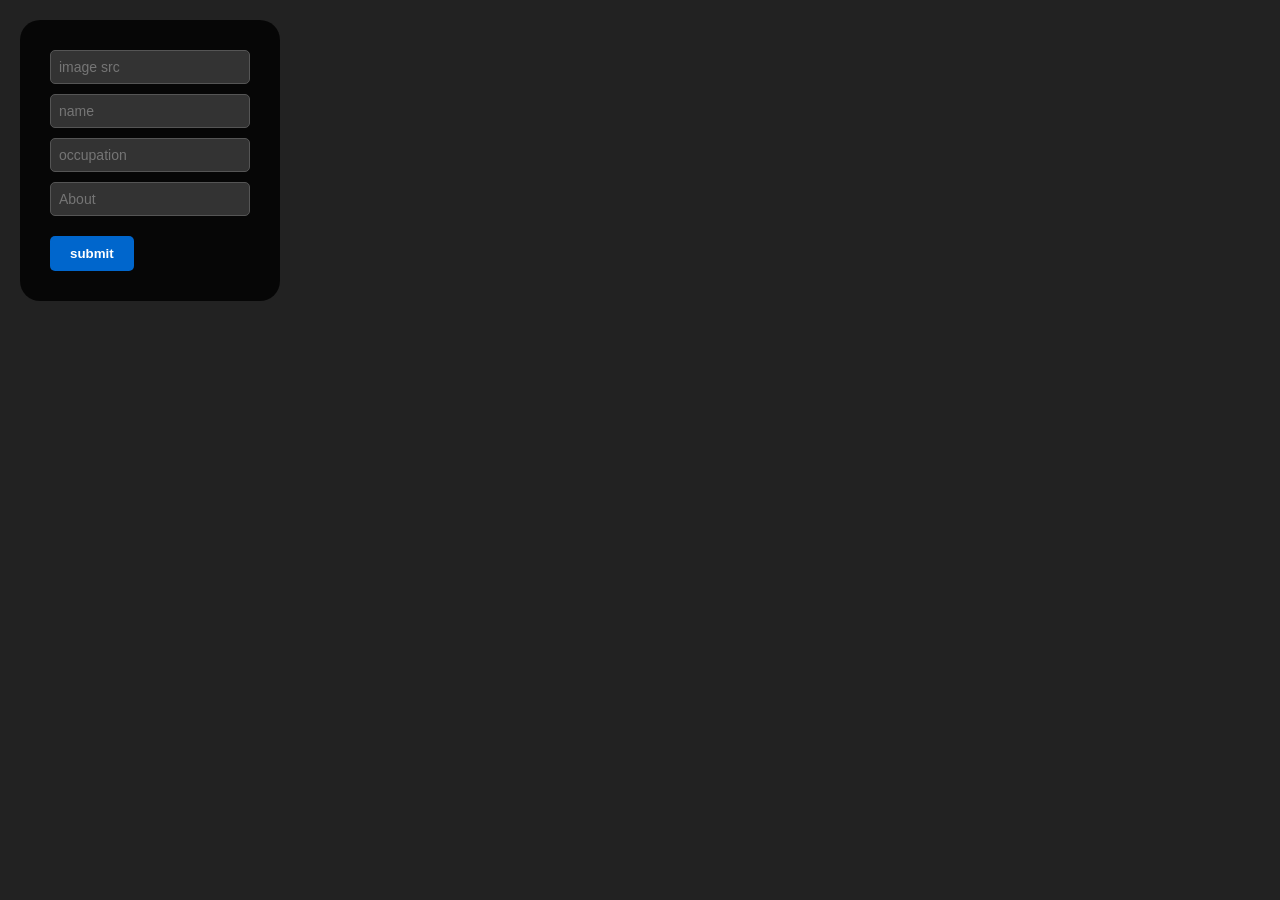
<file: cards/index.html>
<!DOCTYPE html>
<html lang="en">
<head>
    <meta charset="UTF-8">
    <meta name="viewport" content="width=device-width, initial-scale=1.0">
    <title>Document</title>
    <link rel="stylesheet" href="style.css">
</head>
<body>
    <div id="main">
        <form action="">
            <input type="text" placeholder="image src"> 
            <input type="text" placeholder="name">
            <input type="text" placeholder="occupation">
            <input type="text" placeholder="About">
            <button id="submit">submit</button>
        </form>
       
    </div>
    <script src="script.js"></script>
</body>
</html>
</file>
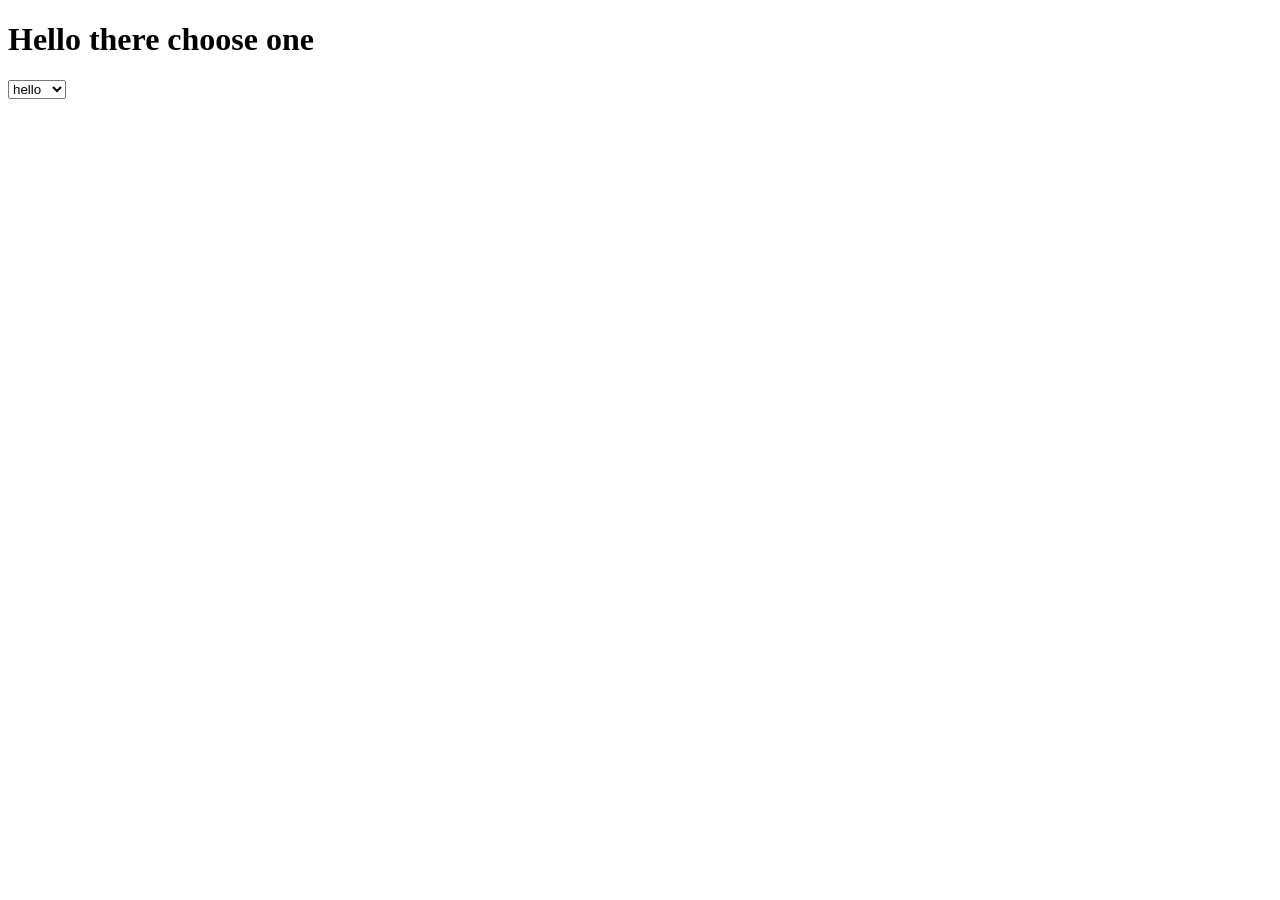
<file: Practice/index.html>
<!DOCTYPE html>
<html lang="en">

<head>
    <meta charset="UTF-8">
    <meta name="viewport" content="width=device-width, initial-scale=1.0">
    <title>Document</title>
</head>

<body>
    <h1>Hello there choose one </h1>
   <select name="" id="">
    <option value="hello">hello</option>
    <option value="hello1">hello1</option>
    <option value="hello3">hello3</option>
    <option value="hello4">hello4</option>
   </select>
    <script src="script.js"></script>
</body>

</html>
</file>
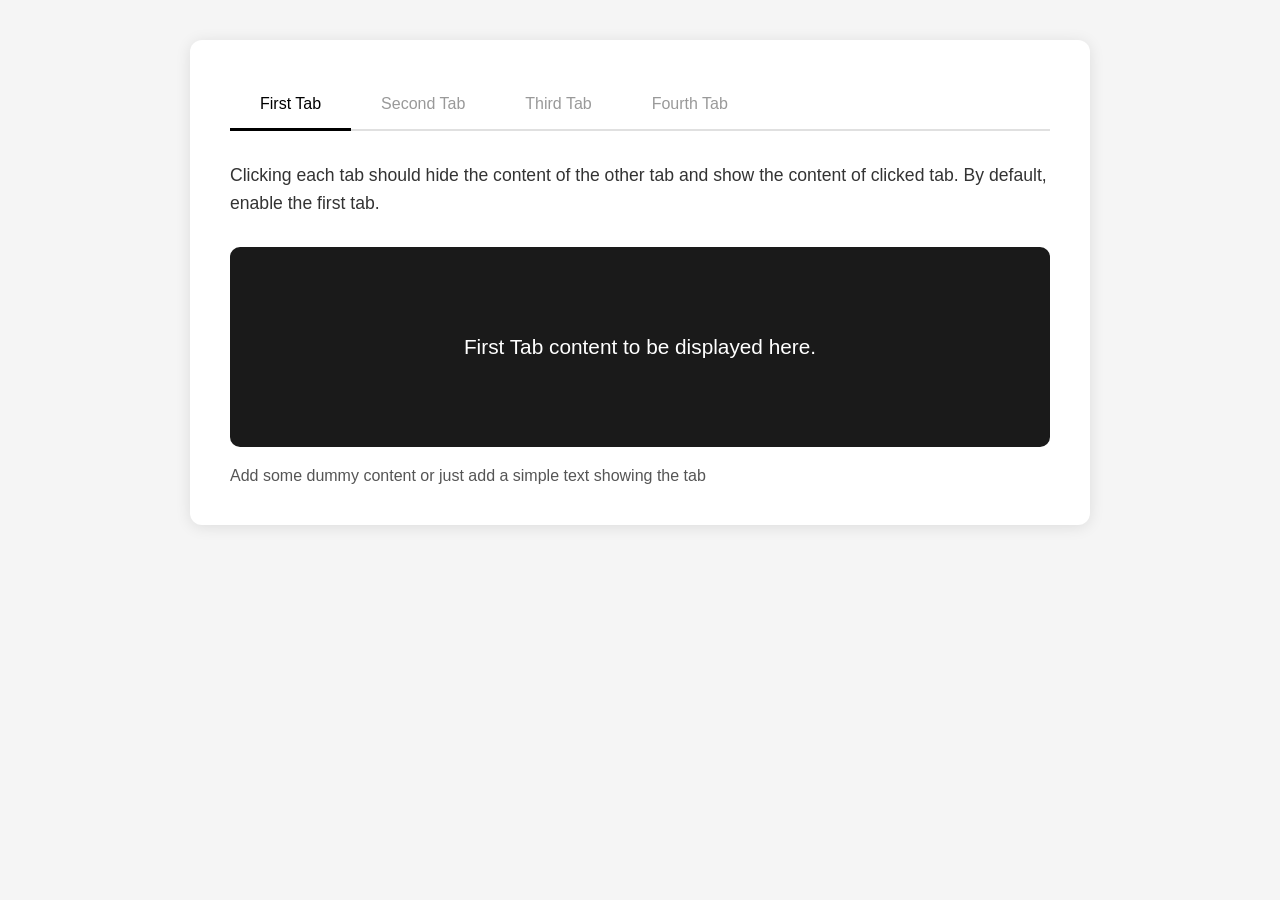
<file: tabs/index.html>
<!DOCTYPE html>
<html lang="en">
<head>
    <meta charset="UTF-8">
    <meta name="viewport" content="width=device-width, initial-scale=1.0">
    <title>Tabs Interface</title>
    <link rel="stylesheet" href="style.css">
</head>
<body>
    <div class="container">
        <div class="tabs-wrapper">
            <div class="tabs-header">
                <button class="tab-button active" data-tab="tab1">First Tab</button>
                <button class="tab-button" data-tab="tab2">Second Tab</button>
                <button class="tab-button" data-tab="tab3">Third Tab</button>
                <button class="tab-button" data-tab="tab4">Fourth Tab</button>
            </div>

            <div class="tabs-content">
                <p class="description">Clicking each tab should hide the content of the other tab and show the content of clicked tab. By default, enable the first tab.</p>

                <div id="tab1" class="tab-content active">
                    <div class="content-box">
                        <p>First Tab content to be displayed here.</p>
                    </div>
                    <p class="add-content">Add some dummy content or just add a simple text showing the tab</p>
                </div>

                <div id="tab2" class="tab-content">
                    <div class="content-box">
                        <p>Second Tab content to be displayed here.</p>
                    </div>
                    <p class="add-content">This is the second tab with its own unique content.</p>
                </div>

                <div id="tab3" class="tab-content">
                    <div class="content-box">
                        <p>Third Tab content to be displayed here.</p>
                    </div>
                    <p class="add-content">This is the third tab with different information.</p>
                </div>

                <div id="tab4" class="tab-content">
                    <div class="content-box">
                        <p>Fourth Tab content to be displayed here.</p>
                    </div>
                    <p class="add-content">This is the fourth and final tab with more content.</p>
                </div>
            </div>
        </div>
    </div>

    <script src="script.js"></script>
</body>
</html>
</file>
<file: cards/style.css>
/* CSS Variables */
:root {
  --color-bg: #222;
  --color-card-border: #555;
  --color-text: #fff;
  --spacing-base: 10px;
  --border-radius: 20px;
  --card-width: 300px;
  --card-height: 300px;
}

/* Reset & Global Styles */
* {
  margin: 0;
  padding: 0;
  box-sizing: border-box;
}

html,
body {
  height: 100%;
  width: 100%;
  font-family: Arial, Helvetica, sans-serif;
}

body {
  background-color: var(--color-bg);
}

/* Main Container */
#main {
  min-height: 100%;
  width: 100%;
  padding: 2%;
  display: flex;
  flex-wrap: wrap;
  gap: 20px;
  align-content: flex-start;
}

/* Form Styles */
form {
  position: fixed;
  top: 20px;
  left: 20px;
  background-color: rgba(0, 0, 0, 0.8);
  padding: 20px;
  border-radius: var(--border-radius);
  z-index: 100;
}

input {
  display: block;
  width: 200px;
  margin: var(--spacing-base);
  padding: 8px;
  border: 1px solid var(--color-card-border);
  border-radius: 5px;
  background-color: #333;
  color: var(--color-text);
  font-size: 14px;
}

input:focus {
  outline: none;
  border-color: #fff;
  background-color: #444;
}

button {
  background-color: #0066cc;
  color: var(--color-text);
  border: none;
  padding: 10px 20px;
  margin: var(--spacing-base);
  border-radius: 5px;
  cursor: pointer;
  font-weight: bold;
  transition: background-color 0.3s ease;
}

button:hover {
  background-color: #0052a3;
}

/* Card Container */
.card {
  width: var(--card-width);
  height: var(--card-height);
  border: 1px solid var(--color-card-border);
  border-radius: var(--border-radius);
  padding: 20px;
  color: var(--color-text);
  display: flex;
  flex-direction: column;
  gap: 15px;
  transition: transform 0.3s ease, box-shadow 0.3s ease;
}

.card:hover {
  transform: translateY(-5px);
  box-shadow: 0 10px 25px rgba(0, 0, 0, 0.5);
}

/* Profile Image */
.profile {
  width: 100px;
  height: 100px;
  border-radius: 50%;
  overflow: hidden;
  flex-shrink: 0;
}

img {
  width: 100%;
  height: 100%;
  object-fit: cover;
}

/* Typography */
h1 {
  font-size: 18px;
  margin: 0;
}

h3 {
  font-size: 14px;
  color: #aaa;
  margin: 0;
  font-weight: normal;
}

p {
  font-size: 13px;
  color: #ccc;
  margin: 0;
  flex-grow: 1;
  overflow: hidden;
}
</file>
<file: tabs/style.css>
* {
    margin: 0;
    padding: 0;
    box-sizing: border-box;
}

body {
    font-family: 'Segoe UI', Tahoma, Geneva, Verdana, sans-serif;
    background: #f5f5f5;
    padding: 40px 20px;
}

.container {
    max-width: 900px;
    margin: 0 auto;
    background: white;
    border-radius: 12px;
    box-shadow: 0 2px 15px rgba(0, 0, 0, 0.1);
    padding: 40px;
}

.tabs-wrapper {
    width: 100%;
}

.tabs-header {
    display: flex;
    gap: 0px;
    /* justify-content: space-evenly; */
    border-bottom: 2px solid #e0e0e0;
    margin-bottom: 30px;
}

.tab-button {
    padding: 15px 30px;
    background: none;
    border: none;
    font-size: 1rem;
    font-weight: 500;
    color: #999;
    cursor: pointer;
    transition: all 0.3s ease;
    position: relative;
    border-bottom: 3px solid transparent;
    margin-bottom: -2px;
}

.tab-button:hover {
    color: #333;
}

.tab-button.active {
    color: #000;
    border-bottom-color: #000;
}

.tabs-content {
    width: 100%;
}

.description {
    font-size: 1.1rem;
    color: #333;
    margin-bottom: 30px;
    line-height: 1.6;
}

.tab-content {
    display: none;
    animation: fadeIn 0.3s ease;
}

.tab-content.active {
    display: block;
}

@keyframes fadeIn {
    from {
        opacity: 0;
    }
    to {
        opacity: 1;
    }
}

.content-box {
    background: #1a1a1a;
    color: white;
    padding: 50px 40px;
    border-radius: 10px;
    margin-bottom: 20px;
    text-align: center;
    font-size: 1.3rem;
    min-height: 200px;
    display: flex;
    align-items: center;
    justify-content: center;
}

.content-box p {
    margin: 0;
}

.add-content {
    font-size: 1rem;
    color: #555;
    margin-top: 20px;
}

/* Responsive Design */
@media (max-width: 768px) {
    .container {
        padding: 20px;
    }

    .tabs-header {
        flex-wrap: wrap;
    }

    .tab-button {
        padding: 12px 20px;
        font-size: 0.9rem;
    }

    .content-box {
        padding: 30px 20px;
        min-height: 150px;
        font-size: 1.1rem;
    }
}

@media (max-width: 480px) {
    .container {
        padding: 15px;
    }

    .tabs-header {
        margin-bottom: 20px;
    }

    .tab-button {
        padding: 10px 12px;
        font-size: 0.8rem;
        flex: 1;
        text-align: center;
    }

    .description {
        font-size: 0.95rem;
        margin-bottom: 20px;
    }

    .content-box {
        padding: 20px 15px;
        font-size: 1rem;
        min-height: 120px;
    }

    .add-content {
        font-size: 0.9rem;
    }
}
</file>
